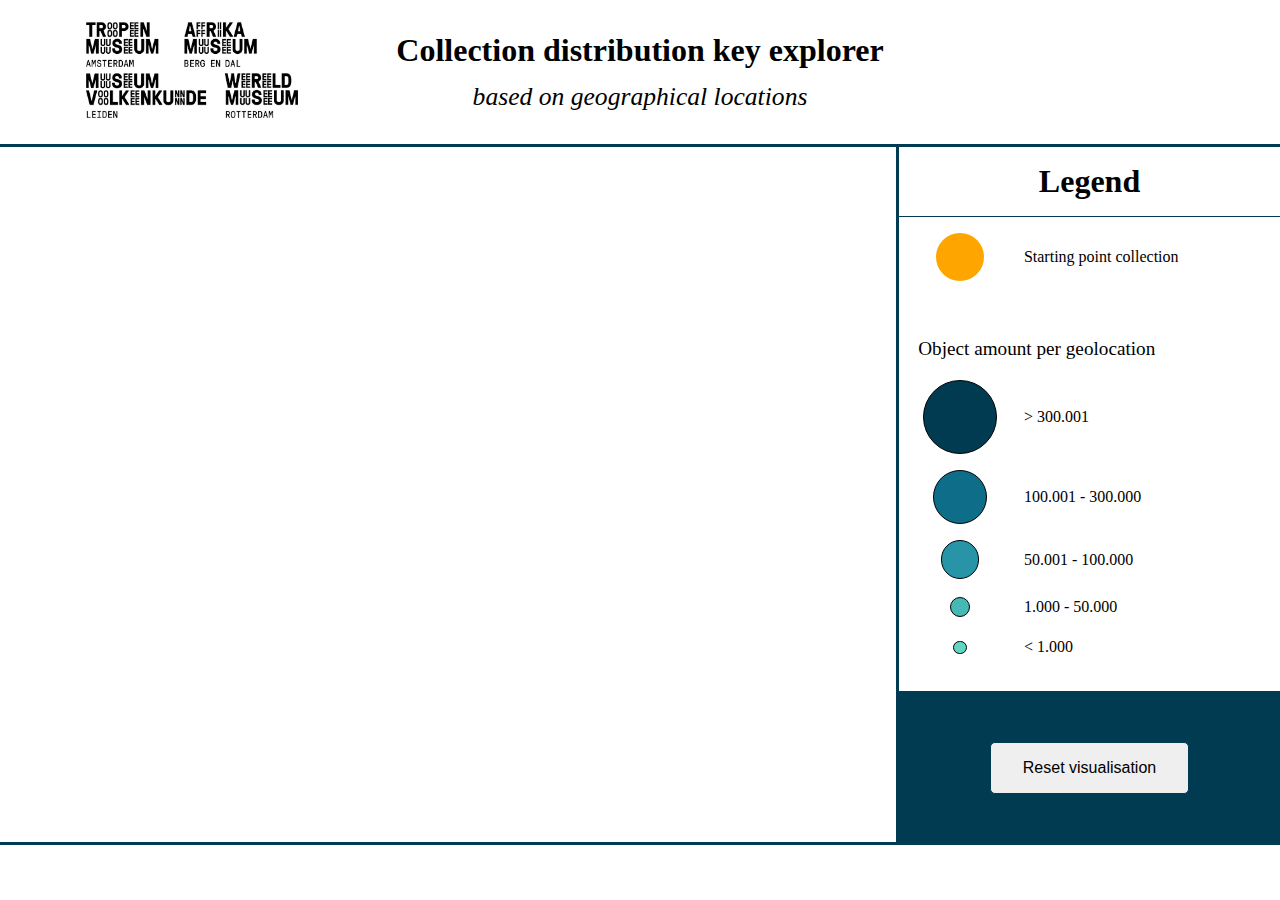
<file: index.html>
<!DOCTYPE html>
<html lang="en" xmlns="http://www.w3.org/1999/html">
<head>
    <meta charset="UTF-8">
    <meta name="viewport" content="width=device-width, initial-scale=1.0">
    <meta http-equiv="X-UA-Compatible" content="ie=edge">
    <title>Interactive Data visualisation</title>
    <link rel="stylesheet" type="text/css" href="./css/global.css">
    <script src="https://d3js.org/d3.v5.min.js"></script>
    <script src="https://d3js.org/d3-force.v2.min.js"></script>
    <script src="https://d3js.org/d3-hierarchy.v1.min.js"></script>
</head>

<body>

    <script type="module"> import "./js/app.js" </script>

    <header>
        <div class="logoContainer">
            <img class="logo" src="./media/nmvw-logo.png" alt="">
        </div>
        <div class="title">
           Collection distribution key explorer
            <div class="subTitle">
                based on geographical locations
            </div>
        </div>
    </header>
    <div id="layOut">
        <div class="visualisation">
            <svg></svg>
        </div>
        <div class="sidebarRight">
            <div class="legenda">
                <div class="legHeaderContainer">
                    <h1>Legend</h1>
                </div>
                <div class="legContainer">
                    <div class="legBlock leg6"></div>
                    <div class="declare"> Starting point collection </div>
                </div>

                <div class="objectLegenda">Object amount per geolocation</div>
                <div>
                    <div class="legContainer">
                        <div class="legBlock leg5"></div>
                        <div class="declare"> > 300.001 </div>
                    </div>

                    <div class="legContainer">
                        <div class="legBlock leg4"></div>
                        <div class="declare"> 100.001 - 300.000 </div>
                    </div>

                    <div class="legContainer">
                        <div class="legBlock leg3"></div>
                        <div class="declare"> 50.001 - 100.000 </div>
                    </div>

                    <div class="legContainer">
                        <div class="legBlock leg2"></div>
                        <div class="declare"> 1.000 - 50.000 </div>
                    </div>

                    <div class="legContainer">
                        <div class="legBlock leg1"></div>
                        <div class="declare"> < 1.000 </div>
                    </div>
                </div>

            </div>
            <div class="buttonHolder">
                <button id="reset">Reset visualisation</button>
            </div>
        </div>
    </div>

</body>
</html>
</file>
<file: css/global.css>
body {
    font-family: Frutiger;
    margin: 0;
}

svg {
    overflow: inherit;
    width: 100%;
}

#layOut {
    display: grid;
    grid-template-columns: 70% 30%;
    border-bottom: 3px solid #003b51;
}

.legHeaderContainer {
    border-bottom: 1.5px solid #003b51;
}
.legHeaderContainer h1 {
    text-align: center;
    margin: 0.5em 0;
}

.sidebar {
    grid-column: 2;
    background: red;
    height: 67em;
    padding: 3em;
}

.legenda {
    width: 100%
}


.declare {
    margin-left: 0.5em;
    width: 8em;
    min-width: fit-content;
    height: 4em;
    /*line-height: 4;*/
    font-weight: 500;
}

.legContainer {
    display: grid;
    grid-template-columns: 32% 68%;
    margin: 1em 0;
}

.objectLegenda {
    margin: 3em 0 1em 1em;
    font-size: 1.2em;
    font-weight: 500;
}

.legBlock {
    margin: auto;
}

.declare {
    height: fit-content;
    margin: auto 0;
    background-color: rgba(255, 255, 255, 0.5);
    padding: 3px;
}

.leg1 {
    width: 0.7em;
    height: 0.7em;
    border-radius: 100px;
    border: 1px solid #000000;
    background: #60d5c3;
}
.leg2 {
    width: 1.1em;
    height: 1.1em;
    border-radius: 100px;
    border: 1px solid #000000;
    background: #46b9b6;
}
.leg3 {
    width: 2.3em;
    height: 2.3em;
    border-radius: 100px;
    border: 1px solid #000000;
    background: #2794a8;
}
.leg4 {
    width: 3.3em;
    height: 3.3em;
    border-radius: 100px;
    border: 1px solid #000000;
    background: #0e6e8a;
}
.leg5 {
    width: 4.5em;
    height: 4.5em;
    border-radius: 100px;
    border: 1px solid #000000;
    background: #003b51;
}

.leg6 {
    background: orange;
    width: 3em;
    height: 3em;
    border-radius: 100px;
}



div.tooltip {
    position: absolute;
    text-align: center;
    width: fit-content;
    height: fit-content;
    padding: 5px;
    background-color: #fff;
    border: 1px solid #000;
    border-radius: 2px;
    pointer-events: none;
}
header {
    display: grid;
    grid-template-columns: 30% 70%;
    border-bottom: 3px solid #003b51;
}
.logoContainer {
    grid-column: 1;
    grid-row: 1;
    margin: auto;
}

.logo {
    height: 6em;
}

.sidebarRight {
    border-left: 3px solid #003b51;
    display: flex;
    flex-direction: column;
    justify-content: space-between;
}
.buttonHolder {
    background-color: #003b51;
    margin-top: 1em;
    padding: 3em 0;
    border-top: 3px solid #003b51;
}

.title {
    grid-column: 1/3;
    grid-row: 1;
    text-align: center;
    font-size: 2em;
    font-weight: 700;
    margin: 1em 0;
}
.subTitle {
    margin-top: 0.5em;
    font-size: 0.8em;
    font-style: italic;
    font-weight: 400;
}

#reset{
    display: block;
    margin: 0 auto;
    padding: 1em 2em;
    border: 0.1em solid #003b51;
    border-radius: 5px;
    font-weight: 500;
    font-size: 1em;
    transition: 0.15s;

}
#reset:hover{
    cursor: pointer;
    background-color: red;
    color: #ffffff;
}
</file>
